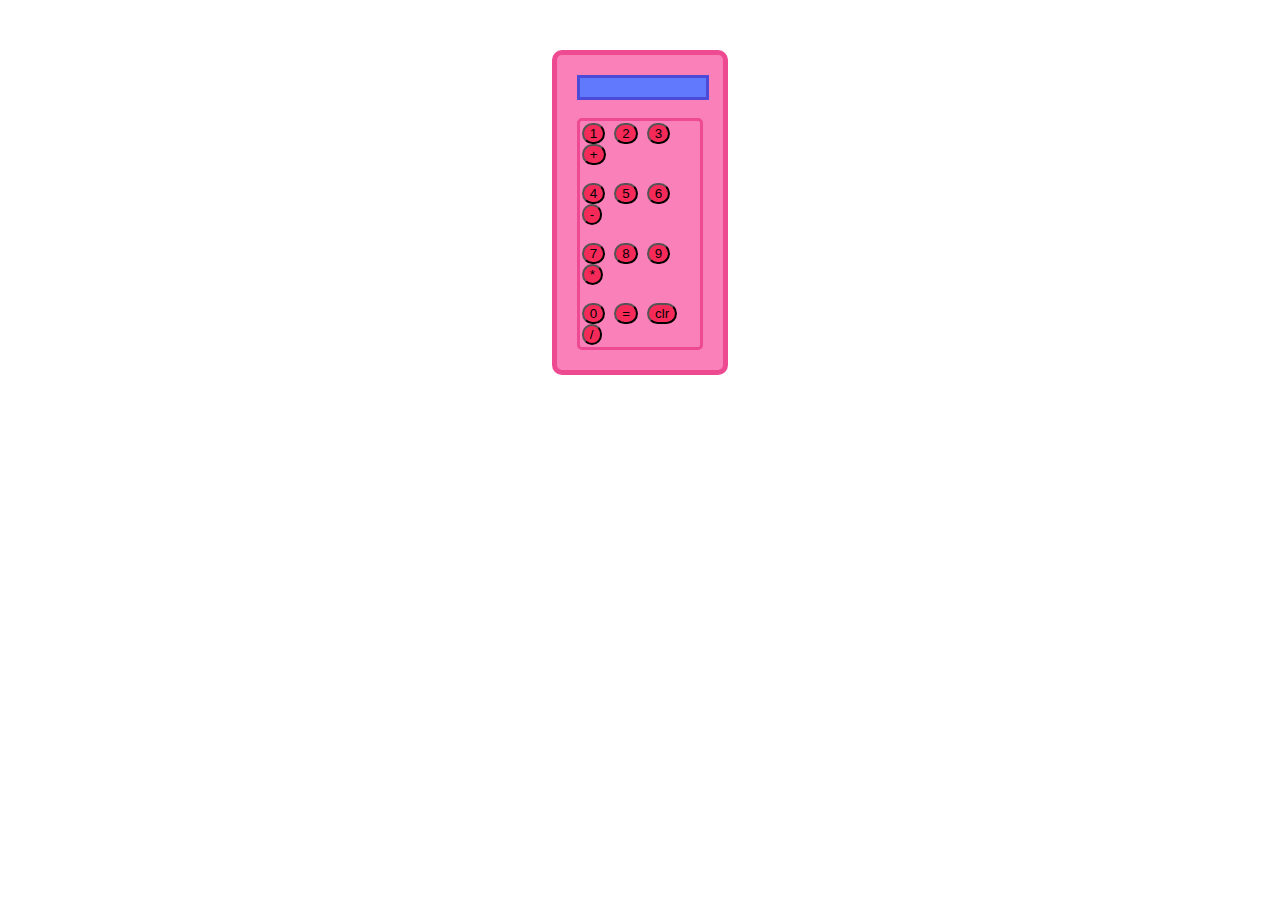
<file: Calculator/index.html>
<!DOCTYPE html>
<html>
    <head>
        <title>Calculator</title>
        <style>
            #button{
                background-color:rgb(245, 42, 89);
                
                margin-right:5px;
                border-radius:30px;
                
            }
            #but{
                border-radius: 5px;
                border-style: solid;
                border-color: rgb(238, 73, 147);
                background-color: rgb(249, 128, 184);
                padding:5px;
            }
        </style>
        <script src="demo.js" type="text/javascript"></script>
    </head>
    <body >
        <div style="background-color:rgb(249, 128, 184); width:10%; margin:50px auto; padding:20px; border-style: solid; border-color: rgb(238, 74, 145); border-radius: 10px; border-width: 5px;">
            <div  style="width: 100%; background-color: rgb(97, 121, 253); border-color: black; border-style: solid; border-color: rgb(75, 75, 216);"><h3 id="text"></h3></div><br> 
             <div id="but" style="border-style:solid; padding:2px;">
            <button id="button" id="button" onclick="calc(1)" name="button">1</button>
            <button id="button" onclick="calc(2)" value="2">2</button>
            
            <button id="button" onclick="calc(3)" value="3">3</button>
            <button id="button" onclick="calc('+')" value="+">+</button><br><br>
            <button id="button" onclick="calc(4)" value="4">4</button>
            <button id="button" onclick="calc(5)" value="5">5</button>
            <button id="button" onclick="calc(6)" value="6">6</button>
            <button id="button" onclick="calc('-')" value="-">-</button><br><br>
            <button id="button" onclick="calc(7)" value="7">7</button>
            
            <button id="button" onclick="calc(8)" value="8">8</button>
            <button id="button" onclick="calc(9)" value="9">9</button>
            <button id="button" onclick="calc('*')" value="*">*</button><br><br>
            <button id="button" onclick="calc(0)" value="0">0</button>
            
            <button id="button" onclick="output()">=</button>
            <button id="button" onclick="clear()">clr</button>

        
            
            
           
            <button id="button" onclick="calc('/')" value="/">/</button>
        
        </div>
            
            
            
                
        </div>
    </body>
</html>
</file>
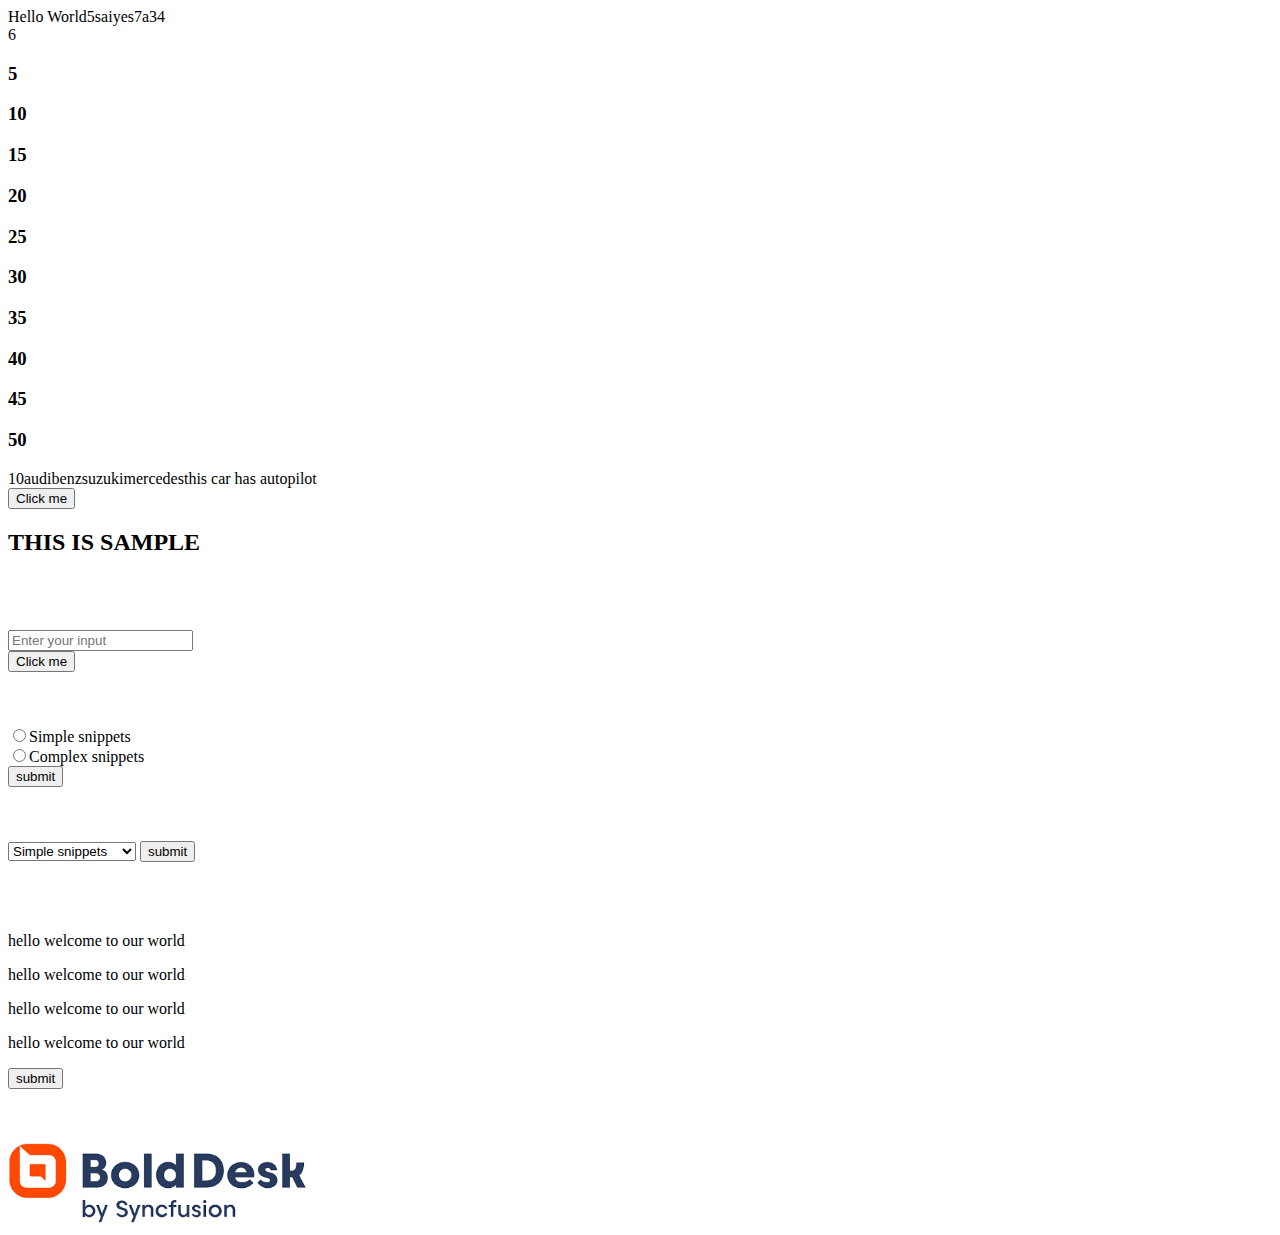
<file: HelloWorld/index.html>
<!DOCTYPE html>
<html>
    <head>
        <title>Hello World</title>
        <script src="demo.js" type="text/javascript">
            
        </script>
    </head>
    <body>
        <br>
     <button onclick="buttonClick()"> Click me</button>
     <h2 id="heading">THIS IS SAMPLE</h2>
     <br>
     <br>
     <br>
     <input id="text1" placeholder="Enter your input">
     <br>
     <button onclick="newButtonClick()" id="btn1" >Click me</button>
     <br><br><br><br>
     <input type="radio" id="rd1" name="snippets" value="ssnippets" >Simple snippets</input>
     <br>
     <input type="radio" id="rd2" name="snippets"  value="csnippets" >Complex snippets</input>
     <br>
     <button id="btn2" onclick="fn()">submit</button>
     <br><br><br><br>
     <select id="select">
        <option value="Simple snippets">Simple snippets</option>
        <option value="Medium snippets">Medium snippets</option>
        <option value="Complex snippets">Complex snippets</option>
        
     </select>
     <button onclick="fn1()">submit</button>
     <br><br><br><br>
     <p>hello welcome to our world</p>
     <p>hello welcome to our world</p>
     <p>hello welcome to our world</p>
     <p>hello welcome to our world</p>
     <button onclick="fn2()">submit</button>
     <br><br><br><br>
     <img id ="i" onmouseover="img()" onmouseout="img1()" src="bolddesk.png" width="300"/>
    </body>
</html>
</file>
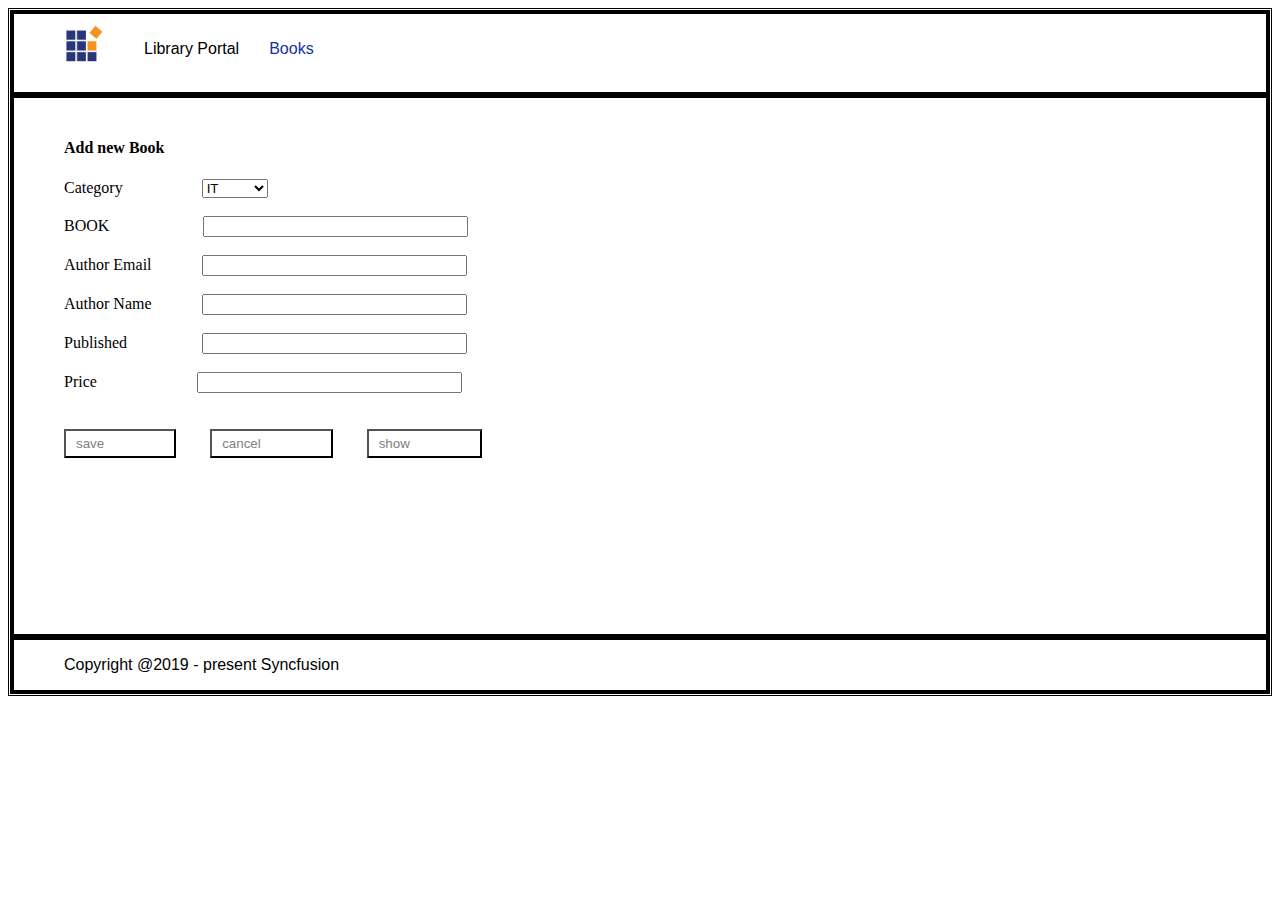
<file: LibraryForm/index.html>
<html>
    <head>
    <title>Library Form</title>
    <script src="demo.js" type="text/javascript"></script>
    <link rel="stylesheet" href="styles.css">
</head>
<body>
    <div class="form" id="form">
        <div class="header">
            <div class="img">
            <img class="image" src="photo/SyncfusionLogo.png" width="40px" height="40px">
            </div>
            <div class="portal">
                <p class="para">Library Portal</p><br>
                <p class="par">Books</p>
            </div>
            <br class="clear">

        </div>
        <div class="content">
            <h4>Add new Book</h4>
            <form >
                <label onsubmit="return showDetails()" style="margin-right:75px;">Category</label>
                <select id="select" value="it">
                    <option name="it" id="it" value="IT" >IT</option>
                    <option name="english" id="english" value="English">English</option>
                    <option name="history" id="history" value="History">History</option>
                </select><br><br>
                <label style="margin-right:90px;">BOOK</label> <input type="text" name="book" id="book" size="30"><label id="booklbl" style="color:red; visibility:hidden;">InValid Book name</label><br><br>
                <label class="l">Author Email</label><input type="email" name="email" id="email" size="30"><label id="emaillbl" style="color: red; visibility:hidden;"> Invalid EmailID</label><br><br>
                <label class="l">Author Name</label><input type="text" name="name" id="name" size="30"><label id="namelbl" style="color: red; visibility:hidden;"> Invalid Author Name</label><br><br>
                <label style="margin-right:75px;">Published</label><input type="text" name="year" id="year" size="30"><label id="yearlbl" style="color: red; visibility:hidden;"> Invalid Year</label><br><br>
                <label  style="margin-right:100px;">Price</label><input type="text" name="price" id="price" size="30"><label id="pricelbl" style="color: red; visibility:hidden;"> Invalid Price</label><br><br><br>
                <input id= "button" style="margin-right:30px;" type="button" id="save" value="save">
                <input id= "button" style="margin-right:30px;" type="button" id="cancel" value="cancel">
                <input id= "button" onclick="showDetails()" type="button" id="show" value="show">
                
            </form>
            

        </div>
        <div class="footer">
            <p >Copyright @2019 - present Syncfusion</p>

        </div>
    </div>
    <div class="Showform" id="Showform" style="display:none;">
        <div class="header">
            <div class="img">
            <img class="image" src="photo/SyncfusionLogo.png" width="50px" height="50px">
            </div>
            <div class="portal">
                <p class="para">Library Portal</p><br>
                <p class="par">Books</p>
            </div>
            <br class="clear">

        </div>
        <div class="content">
            <h4 id="header1">Book Details</h4>
            <form>
                <label style="margin-right:60px;">Category</label>
                <label><span id="dept">     </span></label><br><br>
                <label style="margin-right:70px;">BOOK             </label><label><span id="bookname">    </span></label><br><br>
                <label style="margin-right:30px;">Author Email</label><label><span id="authoremail">    </span></label><br><br>
                <label style="margin-right:30px;">Author Name</label><label><span id="authorname">   </span></label><br><br>
                <label style="margin-right:50px;">Published</label><label><span id="published">    </span></label><br><br>
                <label style="margin-right:80px;">Price</label><label><span id="Price"></span>   </label><br>  <br>                           
            </form>
            

        </div>
        <div class="footer">
            <p id="copy">Copyright @2019 - present Syncfusion</p>

        </div>
    </div>
</body>
</html>
</file>
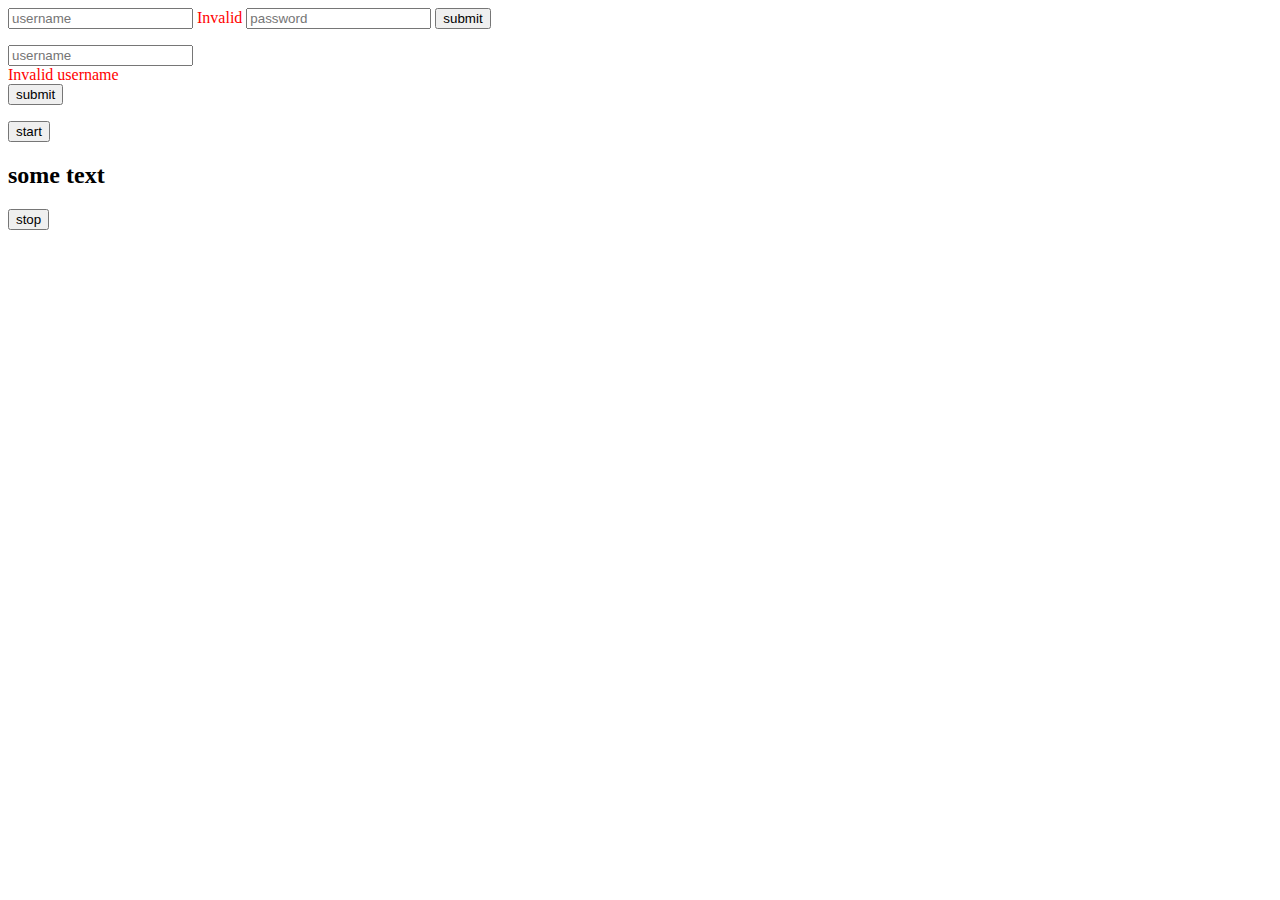
<file: Practice/index.html>
<html>
    <head>
        <title>practice</title>
        <script src="demo.js"></script>
    </head>
    <body>
        <form onsubmit="return validate()" action="message.html">
            <input id="uname" placeholder="username" type="text" required>
            <label id="lbluser" style="color:red; visibility:hiddden;">Invalid</label>
            <input id="pass" placeholder="password" type="text" required>
            <button type ="submit" onclick="validate()">submit</button>
    
         </form>
        <form action="message.html">
            <input id="uname" placeholder="username" type="text"/><br>
            <label id="lbluser" style="color: red; visibility:visible;">Invalid username</label><br>
            <button onclick="validate()" type="button">submit</button>
         </form>

         <button onclick="start()" id="btnadd">start</button>
         <h2 id="op">some text</h2>
         <button onclick="stop()" id="btnstop">stop</button>
    </body>
</html>
</file>
<file: LibraryForm/styles.css>
.image{
    
    float:left;

    margin-right:40px;
    padding-left:50px;
}
.para{    
    float:left;
    margin-right:30px;  
    font-family: sans-serif;
}
.par{
    float:left;  
    position:relative;
    top:-18px;
    font-family: sans-serif;
    color:rgb(16, 51, 167);
}
.clear{
    clear:both;

}
.content{
    padding-left:50px;
}
.header{
    border-style:solid;
    border-color:black;
    padding-top:10px;
}
.l{
    margin-right:50px;
}
.h4{
    font-family: sans-serif;
}
#button{
    padding-right:70px;
    padding-top:5px;
    padding-left:10px;
    padding-bottom:5px;
    background-color: white;
    color:gray;
}
.footer{
    border-style:solid;
    border-color:black;
    padding-left:50px;
    font-family: sans-serif;
}
.header1{
    border-style:solid;
    border-color:black;
    padding-top:10px;
}
.form{
    border-style: double;
}
.Showform{
    border-style: double;
}
.content{
    border-style: solid;
    padding-bottom:160px;
    padding-top:20px;
}
</file>
